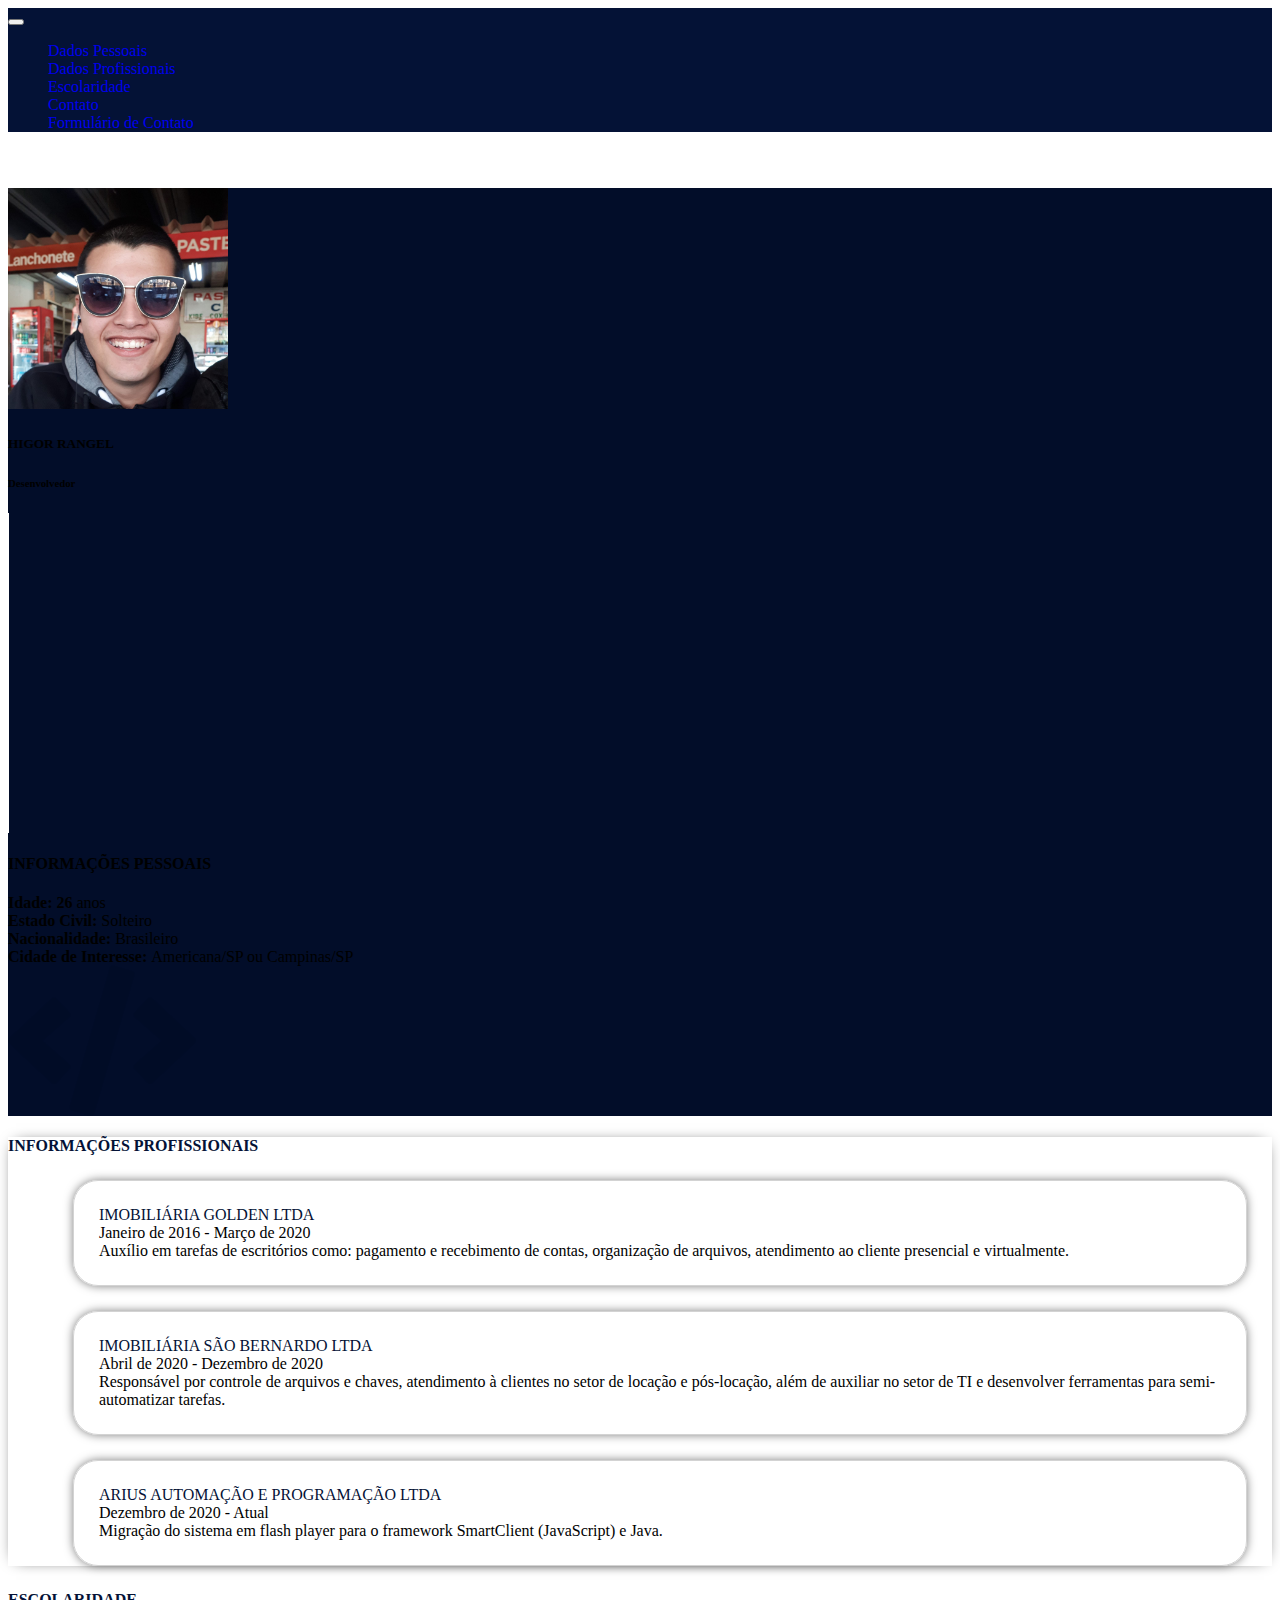
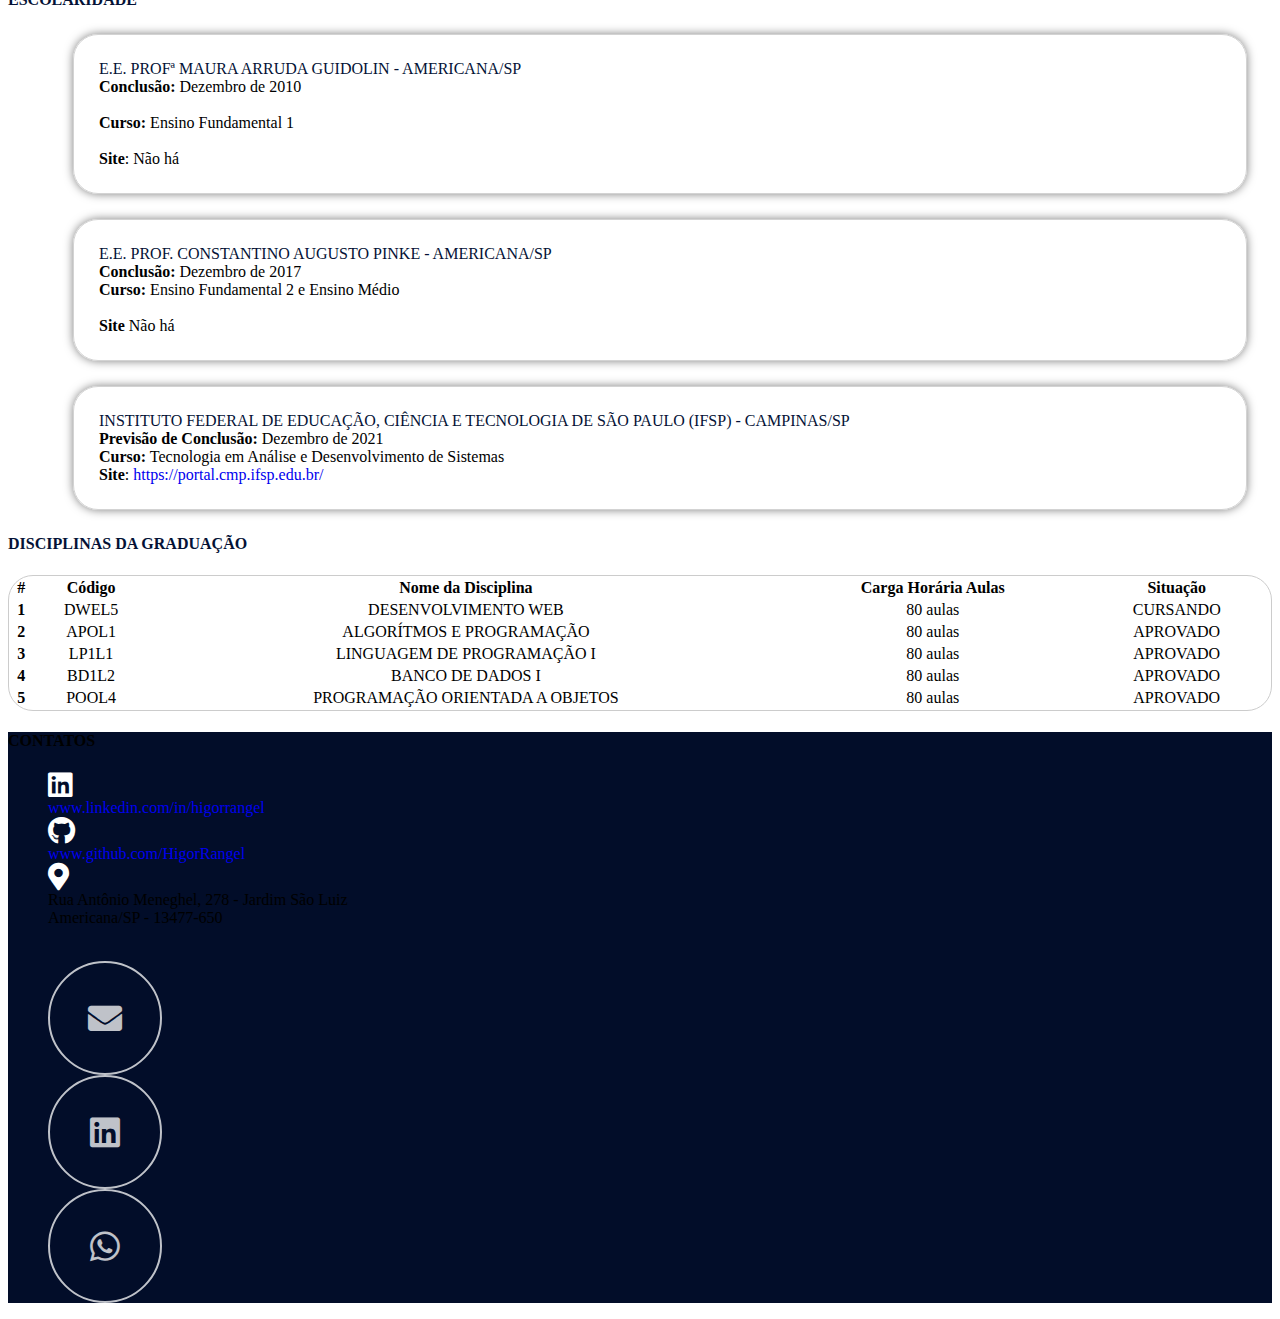
<file: index.html>
<!DOCTYPE html>
<html lang="PT">
<head>
  <meta charset="UTF-8"> 
  <meta http-equiv="X-UA-Compatible" content="IE=edge">
  <meta name="viewport" content="width=device-width, initial-scale=1.0">
  <link rel="stylesheet" href="css/style.css">
  <link href="https://cdn.jsdelivr.net/npm/bootstrap@5.0.0-beta3/dist/css/bootstrap.min.css" rel="stylesheet" integrity="sha384-eOJMYsd53ii+scO/bJGFsiCZc+5NDVN2yr8+0RDqr0Ql0h+rP48ckxlpbzKgwra6" crossorigin="anonymous">
    <link rel="stylesheet" href="https://cdnjs.cloudflare.com/ajax/libs/font-awesome/5.11.2/css/all.css">
  <title>Página Pessoal | Higor Rangel</title>
</head>
<body> 

  <nav class="navbar navbar-expand-lg navbar-color shadow-sm fixed-top">
    <div class="container-fluid">
      <button class="navbar-toggler" type="button" data-bs-toggle="collapse" data-bs-target="#navbarNav" aria-controls="navbarNav" aria-expanded="false" aria-label="Toggle navigation">
        <span class="navbar-toggler-icon"></span>
      </button>
      <div class="collapse navbar-collapse justify-content-center" id="navbarNav">
        <ul class="navbar-nav">
          <li class="nav-item botao-nav pe-3">
            <a class="nav-link active text-white" aria-current="page" href="index.html#section-dados-pessoais">Dados Pessoais</a>
          </li>
          <li class="nav-item botao-nav pe-3">
            <a class="nav-link text-white" href="index.html#section-dados-profissionais">Dados Profissionais</a>
          </li>
          <li class="nav-item botao-nav pe-3">
            <a class="nav-link text-white" href="index.html#section-dados-escolaridade">Escolaridade</a> 
          </li>
          <li class="nav-item botao-nav pe-3">
            <a class="nav-link text-white" href="index.html#section-dados-contato" >Contato</a>
          </li>
          <li class="nav-item botao-nav pe-3">
            <a type="button" class="btn btn-outline-light" href="contato.html">Formulário de Contato</a>
          </li>
        </ul>
      </div>
    </div>
  </nav>
  <section id = "section-dados-pessoais" class = "container-fluid dark-section">
    <div class="row align-items-center py-5">
      <div class="col-md-3 col-12 subsecao-foto d-flex flex-column justify-content-center align-items-center">
        <img class="foto border border-white border-3 rounded-circle mx-auto" src="images/Foto.jpg" alt="Higor Rangel" width="220">
        <h5 class="h5 text-white  pt-2"><b>HIGOR RANGEL</b></h5>
        <h6 class="h6 text-white">Desenvolvedor</h6>
      </div>
      <div class=" col-md-1 col-12 py-md 0 py-4 subsecao-divisao ">
        <div class="divisao"></div>
      </div>
      <div class=" col-md-8 col-12 subsecao-info-pessoais align-self-stretch">
        <div class="text-center titulo">
          <h4 class="h4 fw-bold text-white">INFORMAÇÕES PESSOAIS</h4>
        </div>
        <div class="d-flex justify-content-between pt-5">
          <div class="text-white pt-5">
            <p id="idade"></p>
            <p class="pt-4"><b>Estado Civil: </b>Solteiro</p>
            <p class="pt-4"><b>Nacionalidade: </b>Brasileiro</p>
            <p class="pt-4"><b>Cidade de Interesse: </b>Americana/SP ou Campinas/SP</p>
          </div>
          <div class="text-white d-flex align-items-end">
            <i class="fas fa-code icon-code" style="font-size:150px;"></i>
          </div>
        </div>

      </div>
    </div>
  </section>
  <section id="section-dados-profissionais" class="container-fluid">
    <h4 class="h4 fw-bold text-dark-blue py-3 text-center">INFORMAÇÕES PROFISSIONAIS</h4>
    <div class="row py-4">
      <ul class="d-flex justify-content-center flex-wrap">
        <li class="empresa col-md-3 col-10 bg-light ">
          <p class="fw-bold text-dark-blue">IMOBILIÁRIA GOLDEN LTDA</p>
          <p class="periodo-empresa">Janeiro de 2016 - Março de 2020</p>
          <p class="descricao-empresa">
            Auxílio em tarefas de escritórios como:
            pagamento e recebimento de contas, organização de 
            arquivos, atendimento ao cliente presencial e 
            virtualmente.
          </p>
        </li>
        <li class="empresa col-md-3 col-10 bg-light">
          <p class="fw-bold text-dark-blue">IMOBILIÁRIA SÃO BERNARDO LTDA</p>
          <p class="periodo-empresa">Abril de 2020 - Dezembro de 2020</p>
          <p class="descricao-empresa">
            Responsável por controle de arquivos e 
            chaves, atendimento à clientes no setor de locação 
            e pós-locação, além de auxiliar no setor de TI e 
            desenvolver ferramentas para semi-automatizar 
            tarefas. 
          </p>
        </li>
        <li class="empresa col-md-3 col-10 bg-light">
          <p class="fw-bold text-dark-blue">ARIUS AUTOMAÇÃO E PROGRAMAÇÃO LTDA</p>
          <p class="periodo-empresa">Dezembro de 2020 - Atual</p>
          <p class="descricao-empresa">
            Migração do sistema em flash player para o framework SmartClient (JavaScript) e Java.
          </p>
        </li>
      </ul>
    </div> 
  </section>
  <section id="section-dados-escolaridade" class="container-fluid">
    <h4 class="h4 fw-bold text-dark-blue py-3 text-center">ESCOLARIDADE</h4>
    <div class="row py-4">
      <ul class="d-flex justify-content-center flex-wrap">
        <li class="empresa col-md-3 col-10 bg-light ">
          <p class="fw-bold text-dark-blue">E.E. PROFª MAURA ARRUDA GUIDOLIN - AMERICANA/SP</p>
          <p class="previsaoConclusao"><b>Conclusão:</b> Dezembro de 2010</p><br>
          <p class="descricao-empresa"><b>Curso:</b> Ensino Fundamental 1</p><br>
          <p class="site"><b>Site</b>: Não há</p>
        </li>
        <li class="empresa col-md-3 col-10 bg-light">
          <p class="fw-bold text-dark-blue">E.E. PROF. CONSTANTINO AUGUSTO PINKE - AMERICANA/SP</p>
          <p class="previsaoConclusao"><b>Conclusão:</b> Dezembro de 2017</p>
          <p class="descricao-empresa"><b>Curso:</b> Ensino Fundamental 2 e Ensino Médio</p><br>
          <p class="site"><b>Site</b> Não há</p>
        </li>
        <li class="empresa col-md-3 col-10 bg-light">
          <p class="fw-bold text-dark-blue">INSTITUTO FEDERAL DE EDUCAÇÃO, CIÊNCIA E TECNOLOGIA DE SÃO PAULO (IFSP) - CAMPINAS/SP</p>
          <p class="previsaoConclusao"><b>Previsão de Conclusão:</b> Dezembro de 2021</p>
          <p class="descricao-empresa"><b>Curso:</b> Tecnologia em Análise e Desenvolvimento de Sistemas</p>
          <p class="site"><b>Site</b>: <a href="https://portal.cmp.ifsp.edu.br/">https://portal.cmp.ifsp.edu.br/</a></p>
        </li>
      </ul>
    </div> 
  </section>
  <section class="container py-4" id="section-dados-disciplinas">
    <h4 class="h4 fw-bold text-dark-blue py-3 text-center">DISCIPLINAS DA GRADUAÇÃO</h4>
    <div class="row align-items-center justify-content-center">
      <div class="table-responsive">
        <table class="table border-table">
          <thead>
            <tr>
              <th scope="col">#</th>
              <th scope="col">Código</th>
              <th scope="col">Nome da Disciplina</th>
              <th scope="col">Carga Horária Aulas</th>
              <th scope="col">Situação</th>
            </tr>
          </thead>
          <tbody>
            <tr>
              <th scope="row">1</th>
              <td>DWEL5</td>
              <td>DESENVOLVIMENTO WEB</td>
              <td>80 aulas</td>
              <td>CURSANDO</td>
            </tr>
            <tr>
              <th scope="row">2</th>
              <td>APOL1</td>
              <td>ALGORÍTMOS E PROGRAMAÇÃO</td>
              <td>80 aulas</td>
              <td>APROVADO</td>
            </tr>
            <tr>
              <th scope="row">3</th>
              <td>LP1L1</td>
              <td>LINGUAGEM DE PROGRAMAÇÃO I</td>
              <td>80 aulas</td>
              <td>APROVADO</td>
            </tr>
            <tr>
              <th scope="row">4</th>
              <td>BD1L2</td>
              <td>BANCO DE DADOS I</td>
              <td>80 aulas</td>
              <td>APROVADO</td>
            </tr>
            <tr>
              <th scope="row">5</th>
              <td>POOL4</td>
              <td>PROGRAMAÇÃO ORIENTADA A OBJETOS</td>
              <td>80 aulas</td>
              <td>APROVADO</td>
            </tr>
          </tbody>
        </table>
      </div>
      
    </div>
  </section>
  <footer id="section-dados-contato" class="container-fluid dark-section">
    <h4 class="h4 fw-bold text-white py-3 text-center">CONTATOS</h4>
    <div class="row py-5">
      <div class="col-md-6">
        <ul>
          <li class="d-flex align-items-center mb-4">
            <div class="div-icon d-flex  d-flex justify-content-center">
              <i class="fab fa-linkedin" style="font-size: 28px; color: white;"></i>
            </div>
            <p class="ms-2"><a class="text-white" href="https://www.linkedin.com/in/higorrangel/" target="_blank">www.linkedin.com/in/higorrangel</a></p>
          </li>
          <li class="d-flex align-items-center mb-4">
            <div class="div-icon d-flex  d-flex justify-content-center">
              <i class="fab fa-github" style="font-size: 28px; color: white;"></i>
            </div>
            <p class="ms-2"><a class="text-white" href="https://github.com/HigorRangel" target="_blank">www.github.com/HigorRangel</a></p>
          </li>
          <li class="d-flex align-items-center mb-4">
            <div class="div-icon d-flex  d-flex justify-content-center">
              <i class="fas fa-map-marker-alt" style="font-size: 28px; color: white;"></i>
            </div> 
            <p class="ms-2 text-white">Rua Antônio Meneghel, 278 - Jardim São Luiz<br>Americana/SP - 13477-650</p><br>
          </li>

        </ul>
      </div>
      <div class="lista-redes-sociais d-flex justify-content-center align-items-center col-md-6">
        <ul class="d-flex justify-content-center">
          <li class=" me-5">
            <a class="icone-redes-sociais " href="mailto:higorrg@2000@hotmail.com" target="_blank">
                <i class="fas fa-envelope" style="font-size: 34px; color: white;"></i>
            </a>
          </li>
          <li class=" me-5">
            <a class="icone-redes-sociais" href="https://www.linkedin.com/in/higorrangel/" target="_blank">
                <i class="fab fa-linkedin" style="font-size: 34px; color: white;"></i>
            </a>
          </li>
          <li class=" me-5"> 
            <a class="icone-redes-sociais" href="https://api.whatsapp.com/send?phone=5519995756699" target="_blank">
                <i class="fab fa-whatsapp" style="font-size: 34px; color: white;"></i>
            </a>
          </li>
        </ul>
      </div>
    </div>
  </footer>
  <script>
    let hoje = new Date();
    let nascimento = new Date('06/07/2000 09:11')
    var diferencaAnos = hoje.getFullYear() - nascimento.getFullYear();
    if ( new Date(hoje.getFullYear(), hoje.getMonth(), hoje.getDate()) < 
         new Date(hoje.getFullYear(), nascimento.getMonth(), nascimento.getDate()) ){
        diferencaAnos--;
    }
    document.getElementById("idade").innerHTML = "<b>Idade: " + diferencaAnos + "</b> anos";
  </script>
</body>
</html>
</file>
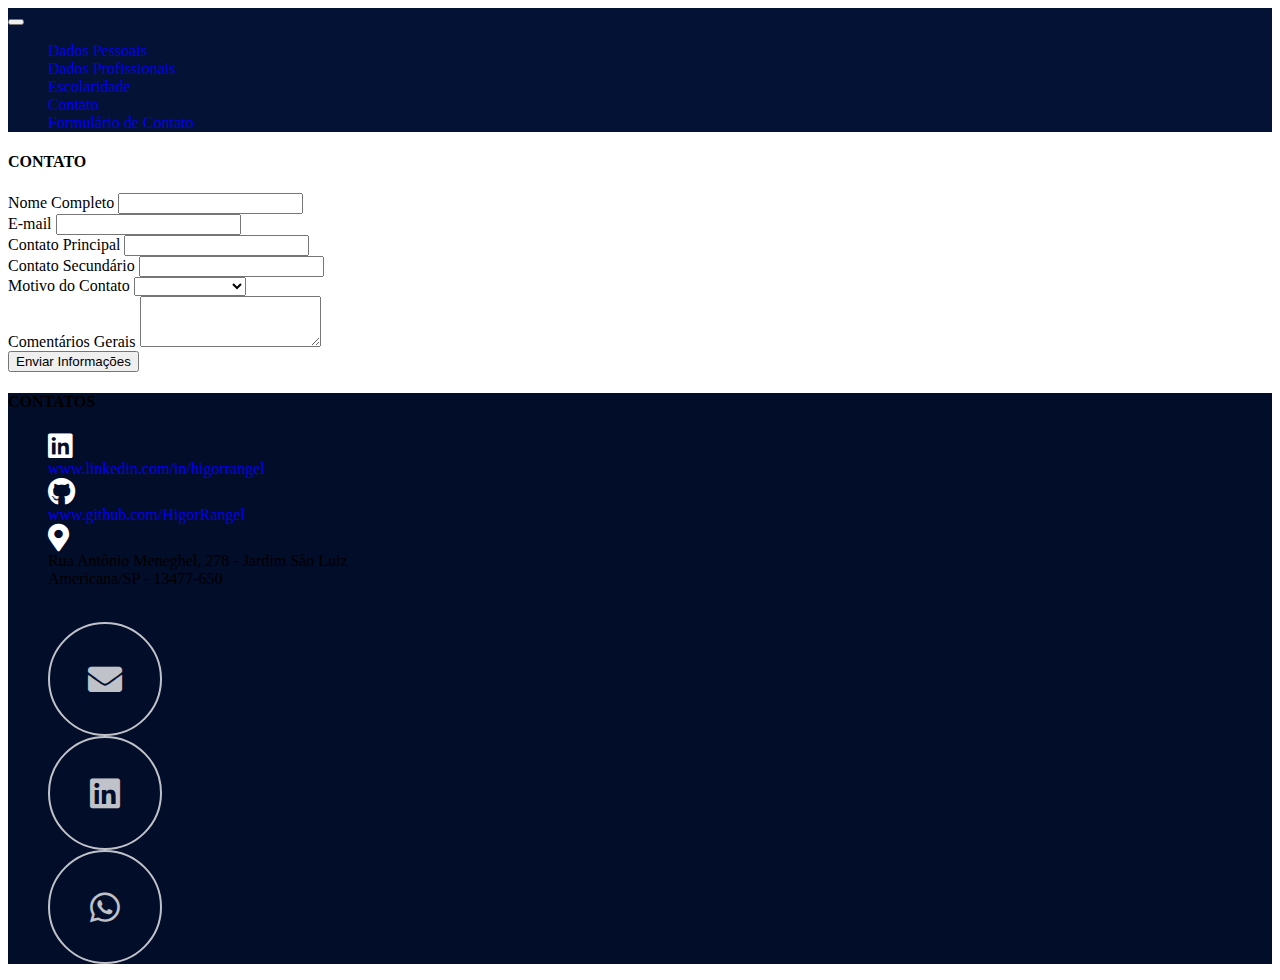
<file: contato.html>
<!DOCTYPE html>
<html lang="PT">
<head>
  <meta charset="UTF-8">
  <meta http-equiv="X-UA-Compatible" content="IE=edge">
  <meta name="viewport" content="width=device-width, initial-scale=1.0">
  <link href="https://cdn.jsdelivr.net/npm/bootstrap@5.0.0-beta3/dist/css/bootstrap.min.css" rel="stylesheet" integrity="sha384-eOJMYsd53ii+scO/bJGFsiCZc+5NDVN2yr8+0RDqr0Ql0h+rP48ckxlpbzKgwra6" crossorigin="anonymous">
    <link rel="stylesheet" href="css/style.css">
    <link rel="stylesheet" href="https://cdnjs.cloudflare.com/ajax/libs/font-awesome/5.11.2/css/all.css">
  <title>Página Pessoal | Higor Rangel</title>
</head>
<body>
  <!-- <nav>
    <ul> 
      <li class="botao-nav"><a href="#id-dados-pessoais">Dados Pessoais</a></li>
      <li class="botao-nav"><a href="#id-dados-profissionais">Dados Profissionais</a></li>
      <li class="botao-nav"><a href="#id-dados-escolaridade">Escolaridade</a></li>
      <li class="botao-nav"><a href="#id-dados-contato">Contato</a></li>
    </ul>
  </nav> -->

  <nav class="navbar navbar-expand-lg navbar-color shadow-sm">
    <div class="container-fluid">
      <button class="navbar-toggler" type="button" data-bs-toggle="collapse" data-bs-target="#navbarNav" aria-controls="navbarNav" aria-expanded="false" aria-label="Toggle navigation">
        <span class="navbar-toggler-icon"></span>
      </button>
      <div class="collapse navbar-collapse justify-content-center" id="navbarNav">
        <ul class="navbar-nav">
          <li class="nav-item pe-3">
            <a class="nav-link active text-white" aria-current="page" href="index.html#section-dados-pessoais">Dados Pessoais</a>
          </li>
          <li class="nav-item pe-3">
            <a class="nav-link text-white" href="index.html#section-dados-profissionais">Dados Profissionais</a>
          </li>
          <li class="nav-item pe-3">
            <a class="nav-link text-white" href="index.html#section-dados-escolaridade">Escolaridade</a>
          </li>
          <li class="nav-item pe-3">
            <a class="nav-link text-white" href="index.html#section-dados-contato" >Contato</a>
          </li>
          <li class="nav-item pe-3">
            <a type="button" class="btn btn-outline-light" href="contato.html">Formulário de Contato</a>
          </li>
        </ul>
      </div>
    </div>
  </nav>

  
  <section class="container py-4">
    <div class="row align-items-center justify-content-center">
      <div class="col-md-6 bg-light py-4 px-3 rounded border">
        <form>
          <h4 class="h4 text-center text-primary">CONTATO</h4>
          <div class="form-group pb-2">
            <label for="inputNome">Nome Completo</label>
            <input type="text" class="form-control" id="exampleFormControlInput1" placeholder="">
          </div>

          <div class="form-group pb-2">
            <label for="inputEmail">E-mail</label>
            <input type="email" class="form-control" id="inputEmail" placeholder="">
          </div>

          <div class="form-group pb-2 row">
            <div class="pe-2 col-6">
              <label for="inputPrincipal">Contato Principal</label>
              <input type="text" class="form-control" id="contatoPrincipal" placeholder="">
            </div>
            <div class="col-6">
              <label for="inputSecundario">Contato Secundário</label>
            <input type="text" class="form-control" id="contatoSecundario" placeholder="">
            </div>
            
          </div>

          <div class="form-group pb-2">
            <label for="inputMotivo">Motivo do Contato</label>
            <select class="form-select" id="motivoContato">
              <option></option>
              <option>Dúvida</option>
              <option>Recrutamento</option>
              <option>Sugestões</option>
              <option>Outros motivos</option>
            </select>
          </div>

          <div class="form-group pb-2">
            <label for="exampleFormControlTextarea1">Comentários Gerais</label>
            <textarea class="form-control" id="comentariosGerais" rows="3"></textarea>
          </div>
          <button type="submit" class="btn btn-primary">Enviar Informações</button>
        </form>
      </div>
    </div>
  </section>


  <footer class="container-fluid dark-section">
    <h4 class="h4 fw-bold text-white py-3 text-center">CONTATOS</h4>
    <div class="row py-5">
      <div class="col-md-6">
        <ul>
          <li class="d-flex align-items-center mb-4">
            <div class="div-icon d-flex  d-flex justify-content-center">
              <i class="fab fa-linkedin" style="font-size: 28px; color: white;"></i>
            </div>
            <p class="ms-2"><a class="text-white" href="https://www.linkedin.com/in/higorrangel/" target="_blank">www.linkedin.com/in/higorrangel</a></p>
          </li>
          <li class="d-flex align-items-center mb-4">
            <div class="div-icon d-flex  d-flex justify-content-center">
              <i class="fab fa-github" style="font-size: 28px; color: white;"></i>
            </div>
            <p class="ms-2"><a class="text-white" href="https://github.com/HigorRangel" target="_blank">www.github.com/HigorRangel</a></p>
          </li>
          <li class="d-flex align-items-center mb-4">
            <div class="div-icon d-flex  d-flex justify-content-center">
              <i class="fas fa-map-marker-alt" style="font-size: 28px; color: white;"></i>
            </div> 
            <p class="ms-2 text-white">Rua Antônio Meneghel, 278 - Jardim São Luiz<br>Americana/SP - 13477-650</p><br>
          </li>

        </ul>
      </div>
      <div class="lista-redes-sociais d-flex justify-content-center align-items-center col-md-6">
        <ul class="d-flex">
          <li class=" me-5">
            <a class="icone-redes-sociais " href="mailto:higorrg@2000@hotmail.com" target="_blank">
                <i class="fas fa-envelope" style="font-size: 34px; color: white;"></i>
            </a>
          </li>
          <li class=" me-5">
            <a class="icone-redes-sociais" href="https://www.linkedin.com/in/higorrangel/" target="_blank">
                <i class="fab fa-linkedin" style="font-size: 34px; color: white;"></i>
            </a>
          </li>
          <li class=" me-5"> 
            <a class="icone-redes-sociais" href="https://api.whatsapp.com/send?phone=5519995756699" target="_blank">
                <i class="fab fa-whatsapp" style="font-size: 34px; color: white;"></i>
            </a>
          </li>
        </ul>
      </div>
    </div>
  </footer>
  <script>
    let hoje = new Date();
    let nascimento = new Date('06/07/2000 09:11')
    var diferencaAnos = hoje.getFullYear() - nascimento.getFullYear();
    if ( new Date(hoje.getFullYear(), hoje.getMonth(), hoje.getDate()) < 
         new Date(hoje.getFullYear(), nascimento.getMonth(), nascimento.getDate()) ){
        diferencaAnos--;
    }
    document.getElementById("idade").innerHTML = "<b>Idade: " + diferencaAnos + "</b> anos";
  </script>
</body>
</html>
</file>
<file: css/style.css>
li {
  list-style: none;
}
a {
  text-decoration: none !important;
}

p {
  margin: 0 !important;
}
.botao-nav :hover {
  opacity: 0.7;
}

.navbar-color {
  background-color: #041236;
}

.dark-section {
  background-color: #020d29;
}

.text-dark-blue {
  color: #041236;
}

#section-dados-pessoais {
  background-size: cover;
  margin-top: 56px;
}

.divisao {
  background-color: white;
  width: 1px;
  height: 20rem;
}

.icon-code {
  opacity: 0.05;
}

.icone-redes-sociais {
  width: 80px;
  height: 80px;
  border: 2px solid white;
  padding: 15px;
  border-radius: 100%;
  display: flex;
  justify-content: center;
  align-items: center;
  opacity: 0.75;
}

.lista-redes-sociais ul li :hover {
  opacity: 1;
}

.empresa,
.escola {
  list-style: none;
  margin: 25px;
  padding: 25px;
  border: 1px solid lightgray;
  border-radius: 25px;
  box-shadow: 0px 0px 10px 0px rgba(0, 0, 0, 0.5);
}

.icon-contato {
  width: 40px;
  height: 40px;
}

.div-icon {
  width: 2.5rem;
}

.border-table {
  margin-top: 15px;
  width: 100%;
  text-align: center;
  overflow: hidden;
  border-collapse: separate;
  border: solid #ccc 1px;
  border-radius: 25px;
}

#section-dados-profissionais {
  box-shadow: 0px 0px 15px -8px #000000;
}

@media screen and (max-width: 768px) {
  .divisao {
    height: 1px;
    width: 100%;
  }
}
</file>
